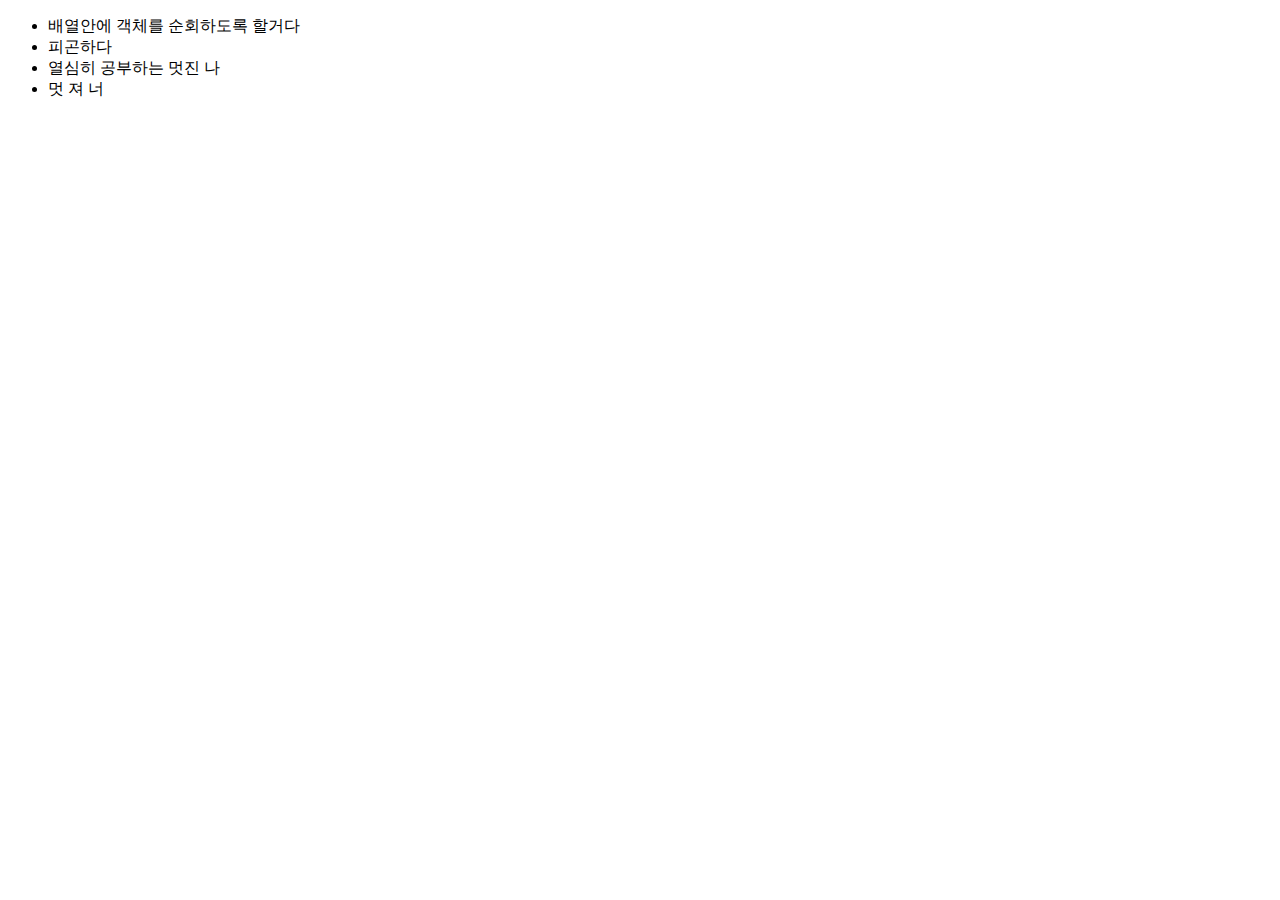
<file: javascript/filter01.html>
<!DOCTYPE html>
<html lang="ko">

<head>
    <meta charset="UTF-8">
    <meta http-equiv="X-UA-Compatible" content="IE=edge">
    <meta name="viewport" content="width=device-width, initial-scale=1.0">
    <title>filter</title>
</head>

<body>
    <ul id="UL">

    </ul>

    <script>
        const DATA = [
            { id: 1, content: "배열안에 객체를 순회하도록 할거다" },
            { id: 2, content: "피곤하다" },
            { id: 3, content: "열심히 공부하는 멋진 나" },
            { id: 4, content: "로또 부자가 된다 R=VD" },
            { id: 5, content: "멋 져 너" }
        ];

        const newDATA = DATA.filter(el => el.id !== 4);
        console.log(newDATA);
        const RESULT = newDATA.map(el => '<li>' + el.content + '</li>').join('');
        console.log(RESULT);

        const UL = document.querySelector('#UL');
        UL.innerHTML = RESULT


    </script>
</body>

</html>
</file>
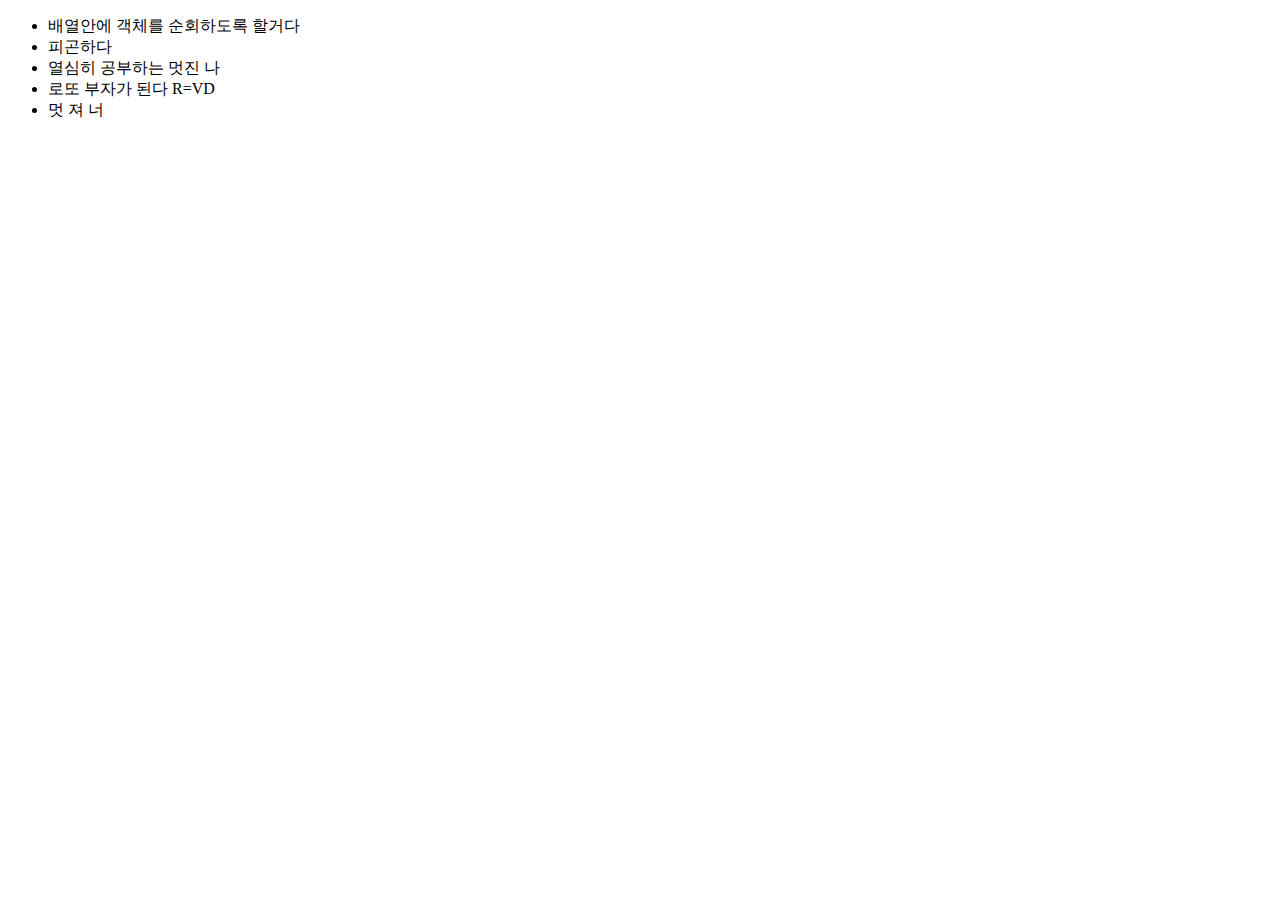
<file: javascript/map01.html>
<!DOCTYPE html>
<html lang="ko">

<head>
    <meta charset="UTF-8">
    <meta http-equiv="X-UA-Compatible" content="IE=edge">
    <meta name="viewport" content="width=device-width, initial-scale=1.0">
    <title>map</title>
</head>

<body>
    <ul id="UL">

    </ul>

    <script>
        const DATA = [
            { id: 1, content: "배열안에 객체를 순회하도록 할거다" },
            { id: 1, content: "피곤하다" },
            { id: 1, content: "열심히 공부하는 멋진 나" },
            { id: 1, content: "로또 부자가 된다 R=VD" },
            { id: 1, content: "멋 져 너" }
        ];

        // const newDATA = DATA.map(el => '<li>' + el.content + '</li>');
        const newDATA = DATA.map(el => '<li>' + el.content + '</li>').join('');
        // ^^join을 붙이면 문자열을 합쳐준다. 그래서 ','<<< 이게 없어진다
        console.log(newDATA)
        // ^^배열이 들어왔다

        const UL = document.querySelector('#UL');
        UL.innerHTML = newDATA;

    </script>
</body>

</html>
</file>
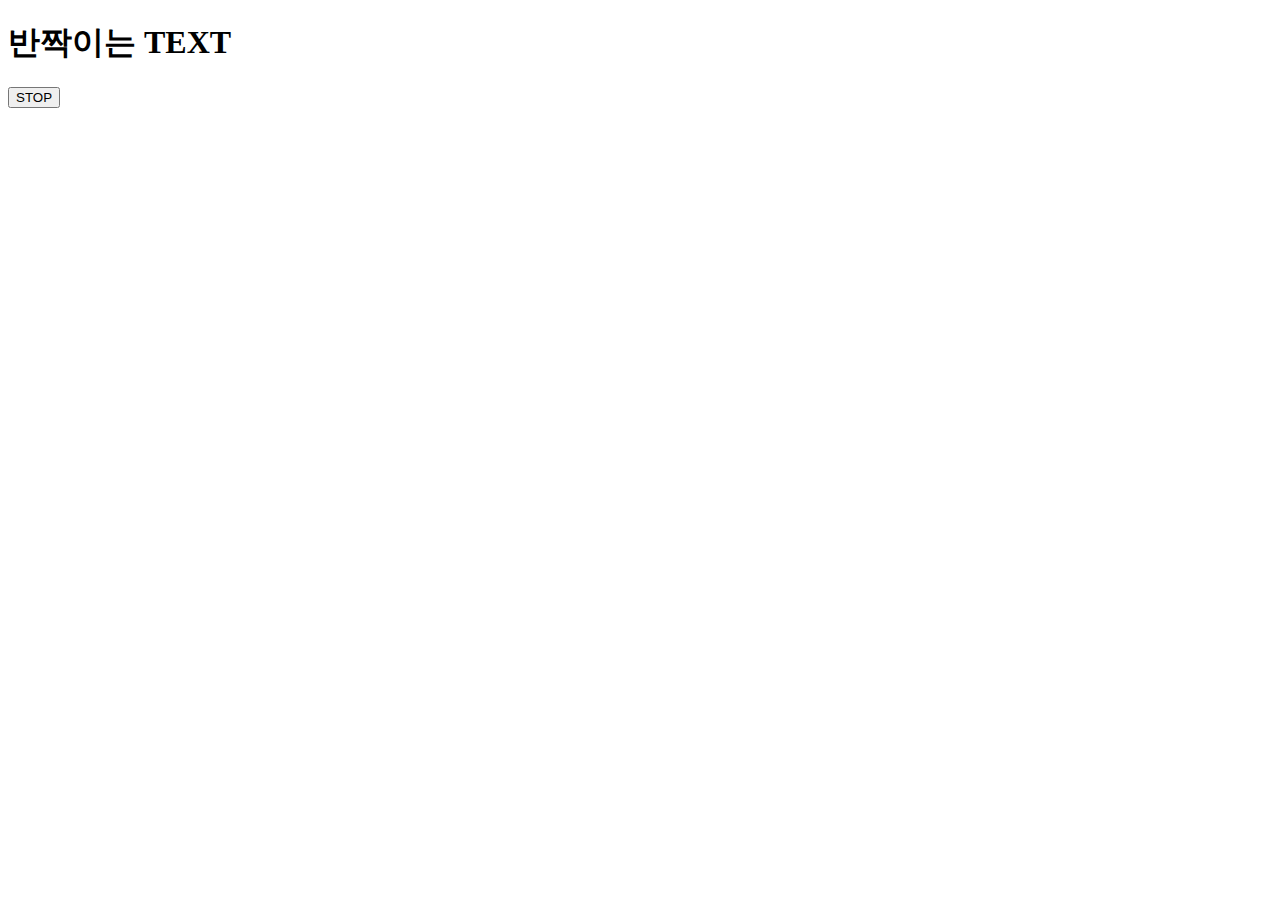
<file: javascript/switch.html>
<!DOCTYPE html>
<html lang="ko">

<head>
    <meta charset="UTF-8">
    <meta http-equiv="X-UA-Compatible" content="IE=edge">
    <meta name="viewport" content="width=device-width, initial-scale=1.0">
    <title>switch</title>

    <style>
        h1.on {
            color: #f00;
        }
    </style>
</head>

<body>
    <h1 id="H1">반짝이는 TEXT</h1>
    <button id="stop">STOP</button>
    <script>
        let 참거짓 = true;
        const H = document.querySelector('#H1');
        const BTN = document.querySelector('#stop');

        setInterval(() => {
            if (참거짓) {
                H.classList.add('on');
            } else {
                H.classList.remove('on');
            }
            참거짓 = !참거짓;
            // ^^^setInterval마다 참거짓을 반복한다
        }, 1000)
        // ^^^ 반복하는 함수


        ////////////BTN 눌러서 멈추게 하는 것 start

        const 반짝이 = setInterval(() => {
            if (참거짓) {
                H.classList.add('on');
            } else {
                H.classList.remove('on');
            }
            참거짓 = !참거짓;
        }, 1000)
        BTN.addEventListener('click', () => clearInterval(반짝이))

        ///^^^^^^^^^ 이렇게 하면 버튼 눌러서 멈춰줄 수 있음
    </script>
</body>

</html>
</file>
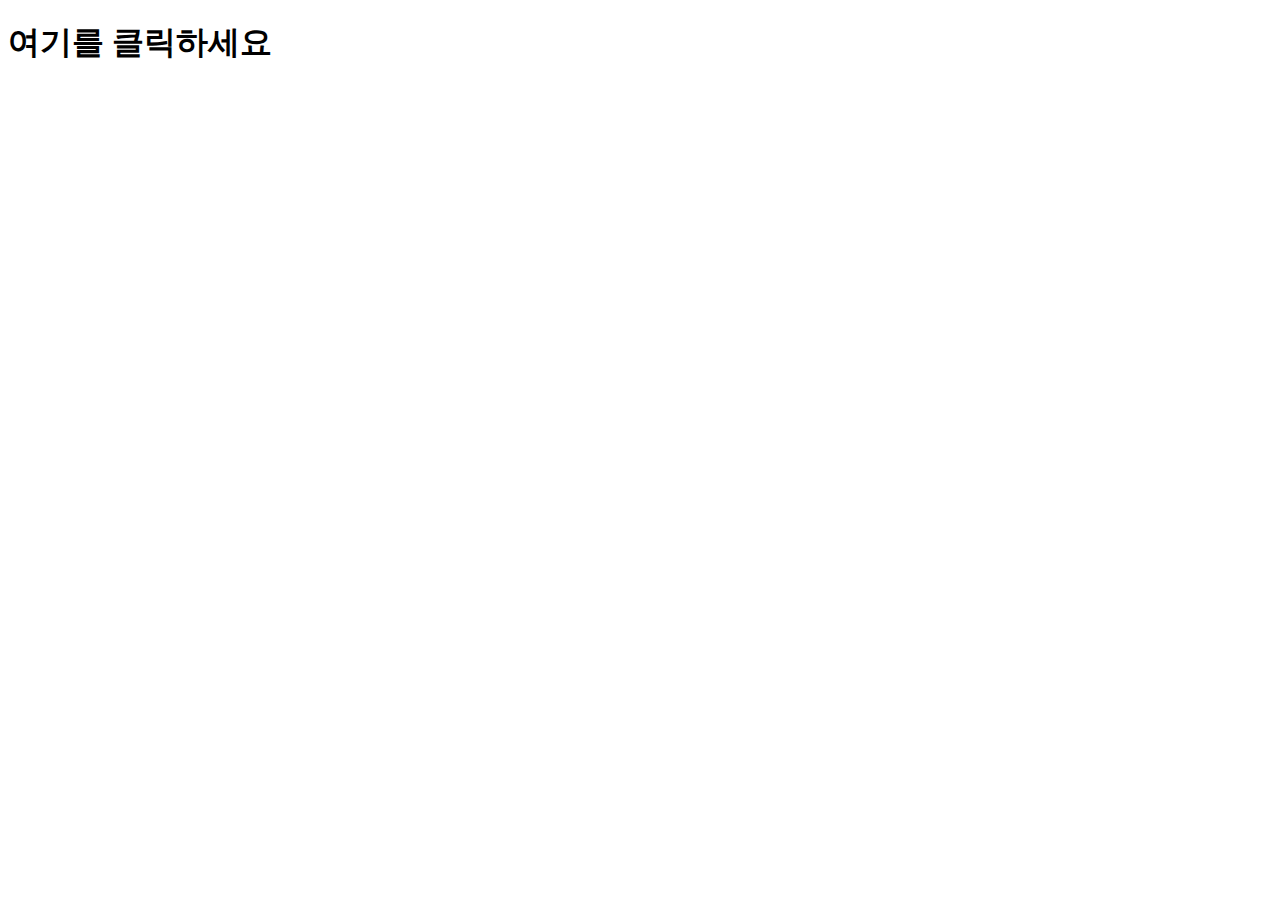
<file: javascript/tab01.html>
<!DOCTYPE html>
<html lang="ko">

<head>
    <meta charset="UTF-8">
    <meta http-equiv="X-UA-Compatible" content="IE=edge">
    <meta name="viewport" content="width=device-width, initial-scale=1.0">
    <title>javascript 01 - tab</title>
</head>

<body>

    <h1 id="h1"><span>여기를 클릭하세요</span></h1>

    <script>
        // 1. 화살표 함수
        // 함수 표현식으로만 써야한다

        // function something() { }

        //const something = function(){}; //함수표현식

        // ===>>>>>> 이걸 짧게 축약한 것이 화살표 함수

        //const something = (e) => {}
        // ^^^^ 이것이 바로 화살표 함수
        // 유일한 단점이 this를 쓸 수 없다
        // () <<사이에 event가 들어갈 수 있다


        // EX)
        const 화살표함수 = (e) => {
            // console.log(e);
            console.log(this, e.target, e.currentTarget);
            //e.target은 직접 누르는 span, 당사자
            //e.currentTarget은 쭉쭉 내려가는거
        }

        document.getElementById('h1').addEventListener('click', 화살표함수);


        // 2. 스프레드 연산자

        const 동물 = {
            leg: 4,
            mouse: 1,
        }

        const 말 = {
            ...동물,
            sound: '뚜찌빠찌',

        }

        console.log(말.leg);

        const 고앵쓰 = {
            leg: 4,
            mouse: 1,
            sound: '미',

        }
        const 똥강아지쓰 = {
            leg: 4,
            mouse: 1,
            sound: '왈',

        }

        // 보면 다리랑 입이 갯수가 다 똑같음 그래서 늘어놓는 스프레드 연산자 등장~~

        const 배열 = ['하나', '둘', '셋'];
        // 배열.push('넷')
        const 복사한배열 = [...배열, '넷'];
        const 복사한배열2 = 배열.concat(['다섯']);

        console.log(배열);
        console.log(복사한배열);
        console.log(복사한배열2);

        // 스프레드 연사자는 그냥 읽기만 한다


        // 3. 비구조할당...

        const 객체 = {
            name: '객체',
            age: 100,
            color: '#f00'
        }

        const { age, color, name } = 객체;
        // ^^^ 똑같은 이름(age, color, name)을 할당해서 다시 넣어준거임
        // 이름이 다르면 안 된 다

        console.log(객체.color);
        console.log(객체['color']);
        console.log(name);


        // 4. 논리연산자를 이용한 if


        let num = 1;
        // let num = ' ' <<<이거 공간이 있는걸로 본다
        num && console.log('있음');
        //^^ 이게 바로 if num = true 이면 
        num ? console.log('있어') : console.log('없어');
        num || console.log('있음');

        let numm = '';
        numm && console.log('있냐')
        // 비어 있으니 아무것도 안 뜸


        // 5. 삼항연산자

        num ? console.log('있어') : console.log('없어');








    </script>
</body>

</html>
</file>
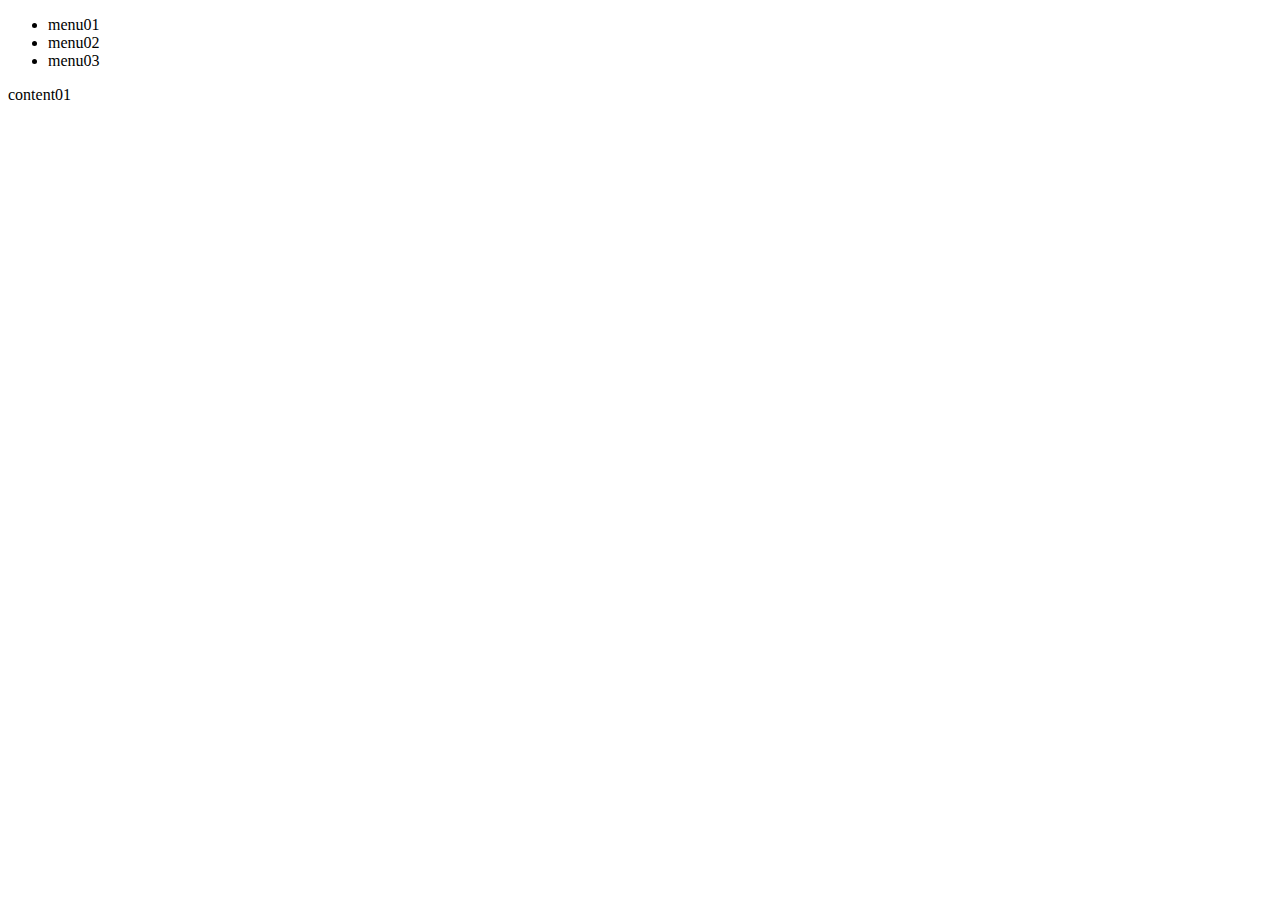
<file: javascript/tab02.html>
<!DOCTYPE html>
<html lang="ko">

<head>
    <meta charset="UTF-8">
    <meta http-equiv="X-UA-Compatible" content="IE=edge">
    <meta name="viewport" content="width=device-width, initial-scale=1.0">
    <title>tab</title>

    <style>
        .tabContent>div {
            display: none;
        }

        .tabContent>div.on {
            display: block;
        }
    </style>
</head>

<body>
    <div id="tab">
        <ul class="tabMenu">
            <li>menu01</li>
            <li>menu02</li>
            <li>menu03</li>
        </ul>
        <div class="tabContent">
            <div class="on">content01</div>
            <div>content02</div>
            <div>content03</div>
        </div>
    </div>

    <script>
        const TLI = document.querySelectorAll('.tabMenu>li');
        const TCO = document.querySelectorAll('.tabContent>div');
        console.log(TLI);
        //TLI.forEach((el, idx, arry) => console.log(el, idx, arry))
        TLI.forEach((el, idx) => {
            el.addEventListener('click', () => {
                TLI.forEach(el => el.classList.remove('on'))
                el.classList.add('on')
                TCO.forEach(el => el.classList.remove('on'))
                TCO[idx].classList.add('on')
            })
        })
    </script>

</body>

</html>
</file>
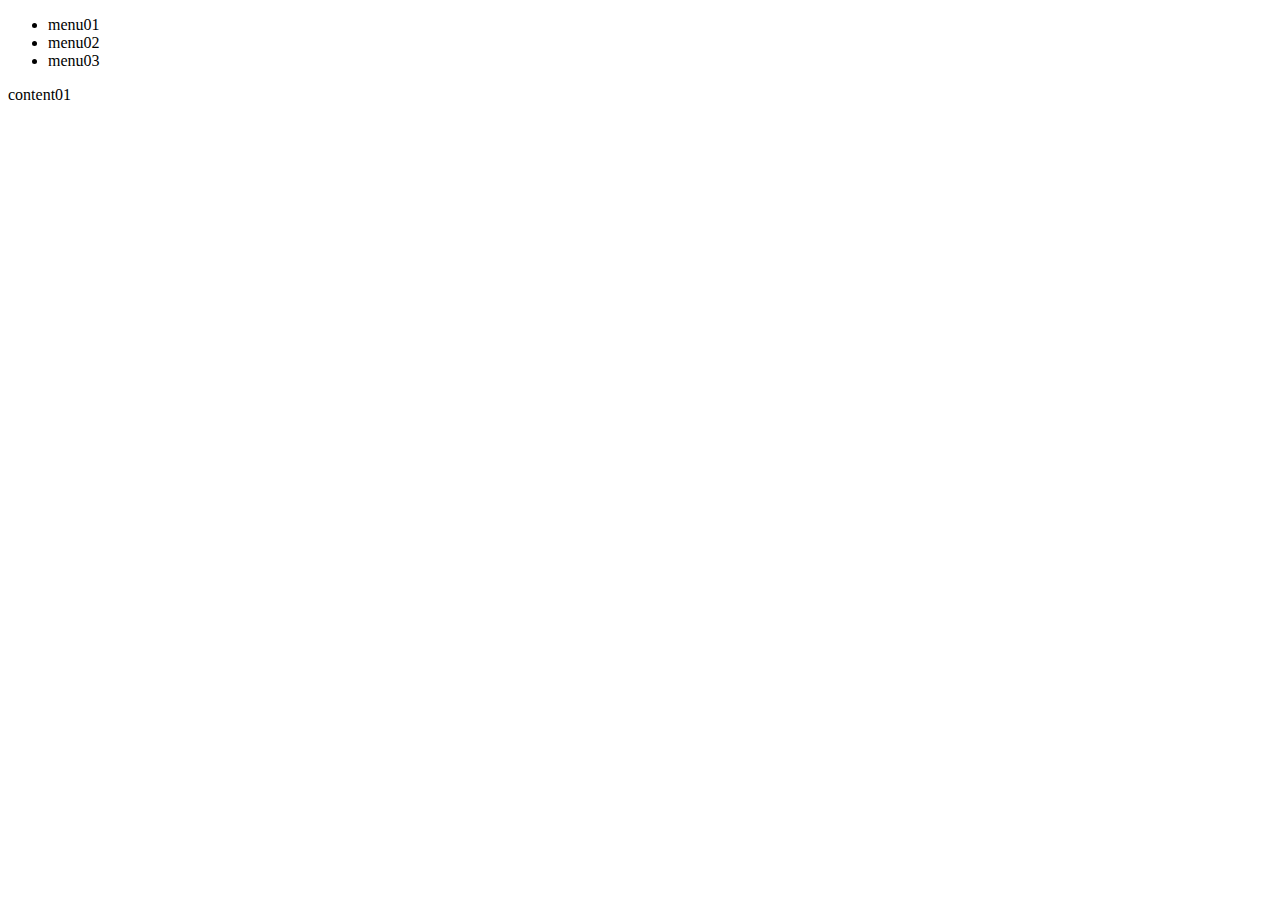
<file: javascript/tab03.html>
<!DOCTYPE html>
<html lang="ko">

<head>
    <meta charset="UTF-8">
    <meta http-equiv="X-UA-Compatible" content="IE=edge">
    <meta name="viewport" content="width=device-width, initial-scale=1.0">
    <title>tab03</title>

    <style>
        .tabContent>div {
            display: none;
        }

        .tabContent>div.on {
            display: block;
        }
    </style>
</head>

<body>
    <div id="tab">
        <ul class="tabMenu">
            <li>menu01</li>
            <li>menu02</li>
            <li>menu03</li>
        </ul>
        <div class="tabContent">
            <div class="on">content01</div>
            <div>content02</div>
            <div>content03</div>
        </div>
    </div>

    <script>

        const TUL = document.querySelector('.tabMenu');
        const TC = document.querySelector('.tabContent');

        console.log(TUL);

        const LI = [...TUL.children];
        const TCD = [...TC.children];
        // ^^^ 이렇게 함으로써 배열이 되었다


        console.log(LI);

        TUL.addEventListener('click', e => {
            // console.log(e.target)
            let idx = LI.indexOf(e.target);
            console.log(e);

            // 비구조할당
            const { target } = e;
            console.log(target);

            LI.map(el => el.classList.remove('on'));
            // LI[idx].classList.add('on'); 밑에꺼랑 같은 뜻이다
            target.classList.add('on');

            TCD.map(el => el.classList.remove('on'));
            TCD[idx].classList.add('on');



        })

    </script>

</body>

</html>
</file>
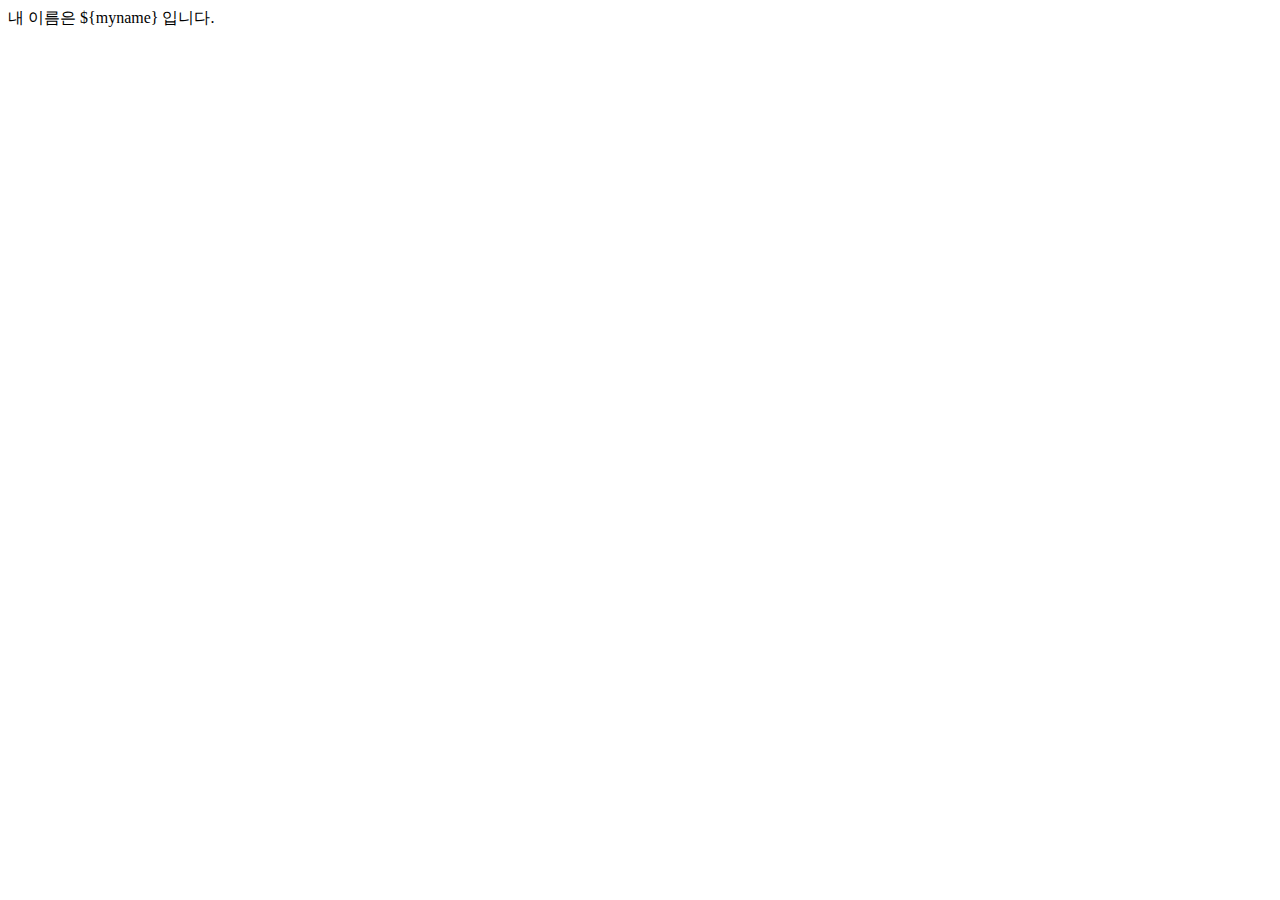
<file: javascript_basic/setp01_변수01.html>
<!DOCTYPE html>
<html lang="en">

<head>
    <meta charset="UTF-8">
    <meta http-equiv="X-UA-Compatible" content="IE=edge">
    <meta name="viewport" content="width=device-width, initial-scale=1.0">
    <title>01 변수01</title>
</head>

<body>
    <div id="name"></div>
    <script>
        // const myname = "잼민이";
        let myname;
        myname = '잼민이';

        // document.getElementById('neme').innerText = '내 이름은' + myname;
        document.getElementById('name').innerText = '내 이름은 ${myname} 입니다.';


    </script>
</body>

</html>
</file>
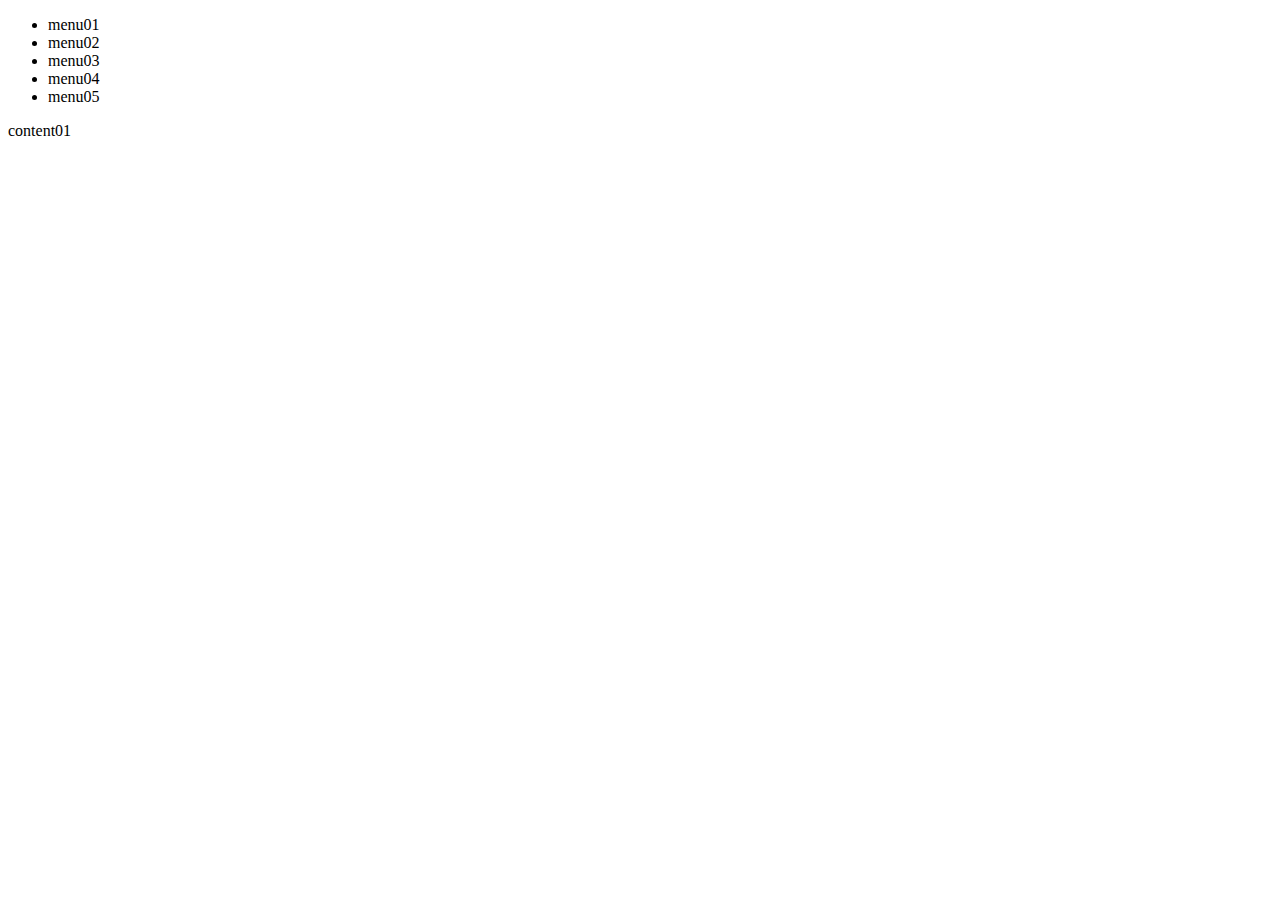
<file: javascript_basic/step03_배열01.html>
<!DOCTYPE html>
<html lang="en">

<head>
    <meta charset="UTF-8">
    <meta http-equiv="X-UA-Compatible" content="IE=edge">
    <meta name="viewport" content="width=device-width, initial-scale=1.0">
    <title>03 배열01</title>
</head>

<style>
    ul li.on {
        color: lavender;
    }

    .tab_content div {
        display: none;
    }

    .tab_content div.on {
        display: block;
    }
</style>

<body>
    <div id="name">
        <ul>
            <li><span>menu01</span></li>
            <li>menu02</li>
            <li>menu03</li>
            <li>menu04</li>
            <li>menu05</li>
        </ul>
        <div class="tab_content">
            <div class="on">content01</div>
            <div>content02</div>
            <div>content03</div>
            <div>content04</div>
            <div>content05</div>
        </div>
    </div>
    <script>
        const Ul = document.querySelector('#name ul');
        const Li = document.querySelectorAll('#name li');
        const ULC = [...Ul.children]
        const TAB = document.querySelectorAll('.tab_content>div');
        console.log(Li, Ul.children, ULC, TAB);
        Li.forEach(function (el, idx) {
            el.addEventListener('click', function () {
                Li.forEach(el => el.classList.remove('on'));
                this.classList.add('on');
                // el.classList.add('on')
                console.log(idx);
                TAB.forEach(el => el.classList.remove('on'));
                TAB[idx].classList.add('on')
            })
            el.addEventListener('click', (e) => {
                console.log(e.target, e.currentTarget)
            })
        })



    </script>
</body>

</html>
</file>
